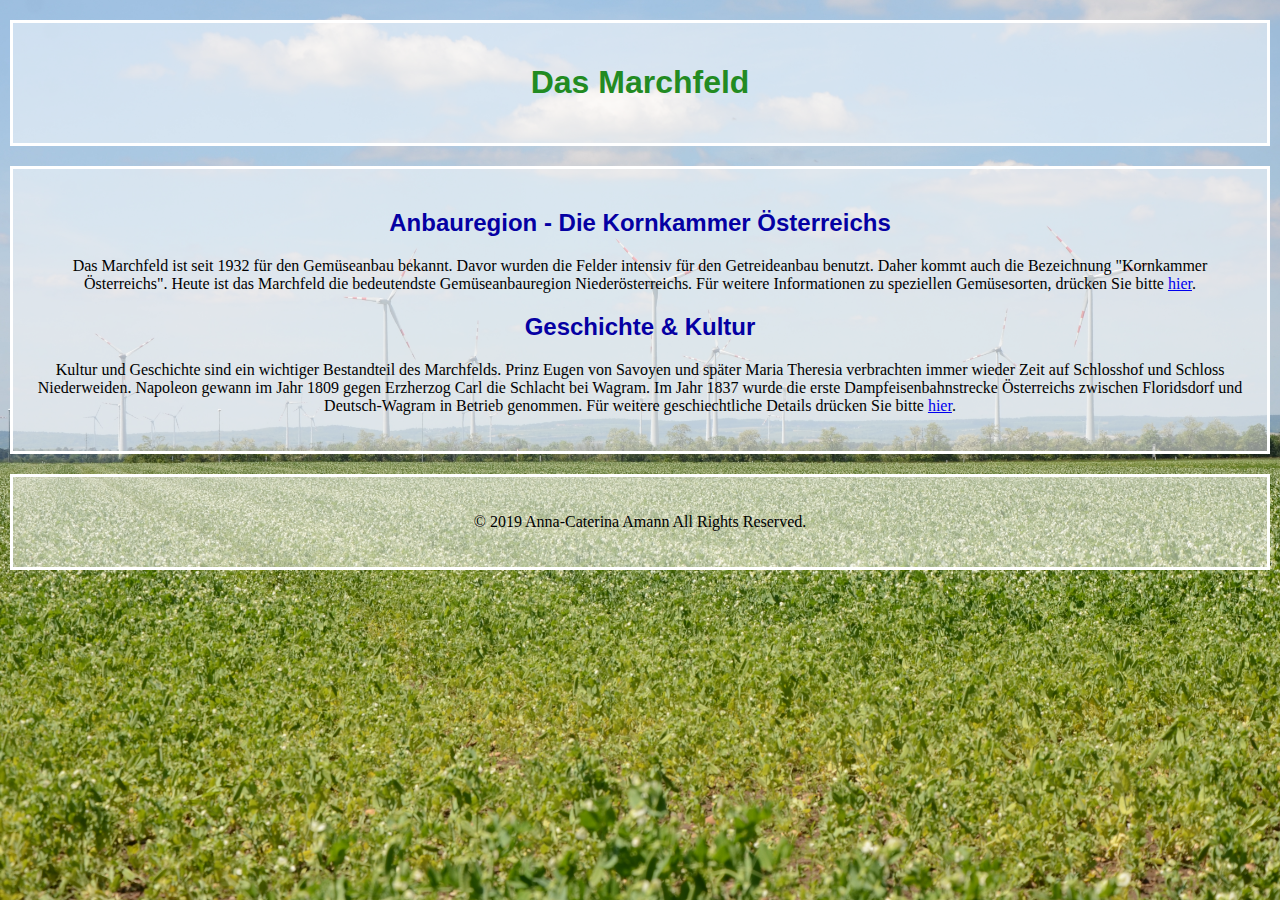
<file: index.html>
<!DOCTYPE html>
<html>
  <head>
    <meta charset="utf-8">
    <title>Region Marchfeld</title>
    <link rel="stylesheet" href="mystyle.css">
  </head>

  <body id=index>

    <div class="header">
      <div class="content">
        <h1>Das Marchfeld</h1>

      </div>
    </div>

      <div class="header">
        <div class="content">
          <section id=anbau>
            <h2>Anbauregion - Die Kornkammer Österreichs</h2>
            <p >Das Marchfeld ist seit 1932 für den Gemüseanbau bekannt. Davor
                wurden die Felder intensiv für den Getreideanbau benutzt. Daher kommt
                auch die Bezeichnung "Kornkammer Österreichs". Heute ist das
                Marchfeld die bedeutendste Gemüseanbauregion Niederösterreichs.
                Für weitere Informationen zu speziellen Gemüsesorten, drücken Sie bitte
                <a href="cultivation.html" target="_self">hier</a>.</p>

          </section>

          <section id=kul>
            <h2>Geschichte & Kultur</h2>
            <p> Kultur und Geschichte sind ein wichtiger Bestandteil des Marchfelds.
                Prinz Eugen von Savoyen und später Maria Theresia verbrachten immer
                wieder Zeit auf Schlosshof und Schloss Niederweiden. Napoleon gewann im
                Jahr 1809 gegen Erzherzog Carl die Schlacht bei Wagram. Im Jahr 1837
                wurde die erste Dampfeisenbahnstrecke Österreichs zwischen Floridsdorf
                und Deutsch-Wagram in Betrieb genommen. Für weitere geschiechtliche
                Details drücken Sie bitte <a href="history.html" target="_self">hier</a>.</p>
          </section>
        </div>
      </div>

      <div class="header">
        <div class="content">
          <footer>
            <p> &copy; 2019 Anna-Caterina Amann All Rights Reserved.</p>
          </footer>
        </div>
      </div>

  </body>
</html>
</file>
<file: mystyle.css>
h1 {
  color: forestgreen;
  font-family: "Veranda", sans-serif;
  font-weight: bold;
}
h2, h3 {
  color: #0500A3;
  font-family: "Veranda", sans-serif;
  font-weight: bold;
}
h4 {
  font-size: 1.06em;
  color: orange;
  font-family: "Veranda", sans-serif;
  font-weight: bold;
}
h5, h6 {
  font-family: "Veranda", sans-serif;
  font-weight: bold;
}
p, li {
  font-family: "Georgia", serif;
}
img{
  width: 492.8px;
  height: auto;
}

.hoch img{
  height: auto;
  width: 32.64%;
}

.sectionmenu{
  margin-left: 30px;
}
.title {
   text-decoration: none;
}

#index{
  background-image: url("media/DSC_5191.JPG");
  background-repeat: no-repeat;
  background-position: center;
  background-size: cover;
  background-attachment: fixed;
}
#back {
  background-color: #E3F395;
}
.text{
  position: absolute;
  top: auto;
  left: auto;
}
img.bg {
  opacity: 1;
  min-height: 100%;
  min-width: 1024px;
  width: 100%;
  height: auto;
  position: fixed;
  top: 0;
  left: 0;
}
.content {
    padding:20px;
    width: auto;
    position: relative;
    background: rgb(255, 255, 255); /* Fallback for older browsers without RGBA-support */
    background: rgba(255, 255, 255, 0.5);
    text-align: center;
}
.list {
    padding:20px;
    width: auto;
    position: relative;
    background: rgb(255, 255, 255); /* Fallback for older browsers without RGBA-support */
    background: rgba(255, 255, 255, 0.5);
    text-align: left;
}
.header {
    top:0%;
    width: auto;
    height: auto;
    background-repeat:no-repeat;
    background-position:center;
    border-style: solid;
    border-width: medium;
    border-color: white;
    margin: 20px 2px 2px 2px;
}
.row {
 display: flex;
 flex-wrap: wrap;
}
#head.header {
  opacity: 1;
}

footer p{
  color: black;
}
iframe{
   width: 560px;
   height: 315px;
   border-width: 0;
}
.cul{
  background-color: #AEE85E;
}
</file>
